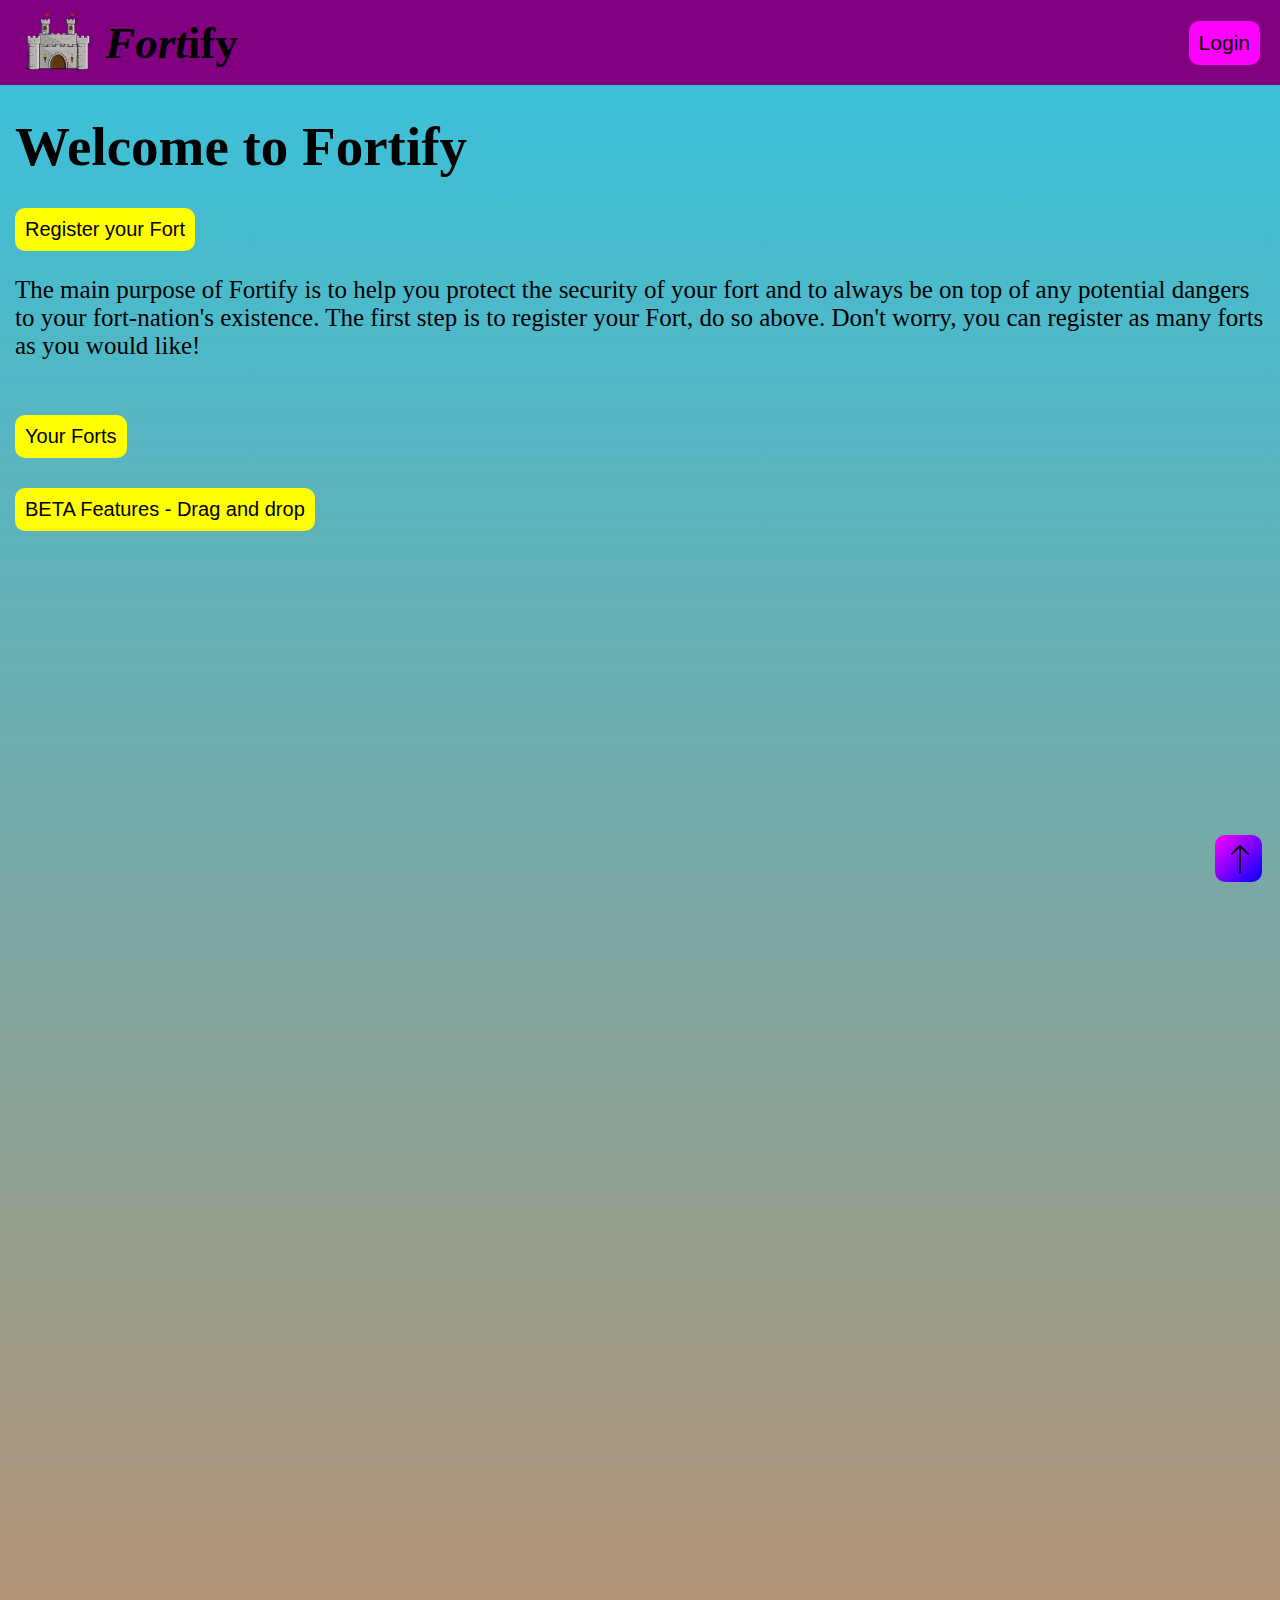
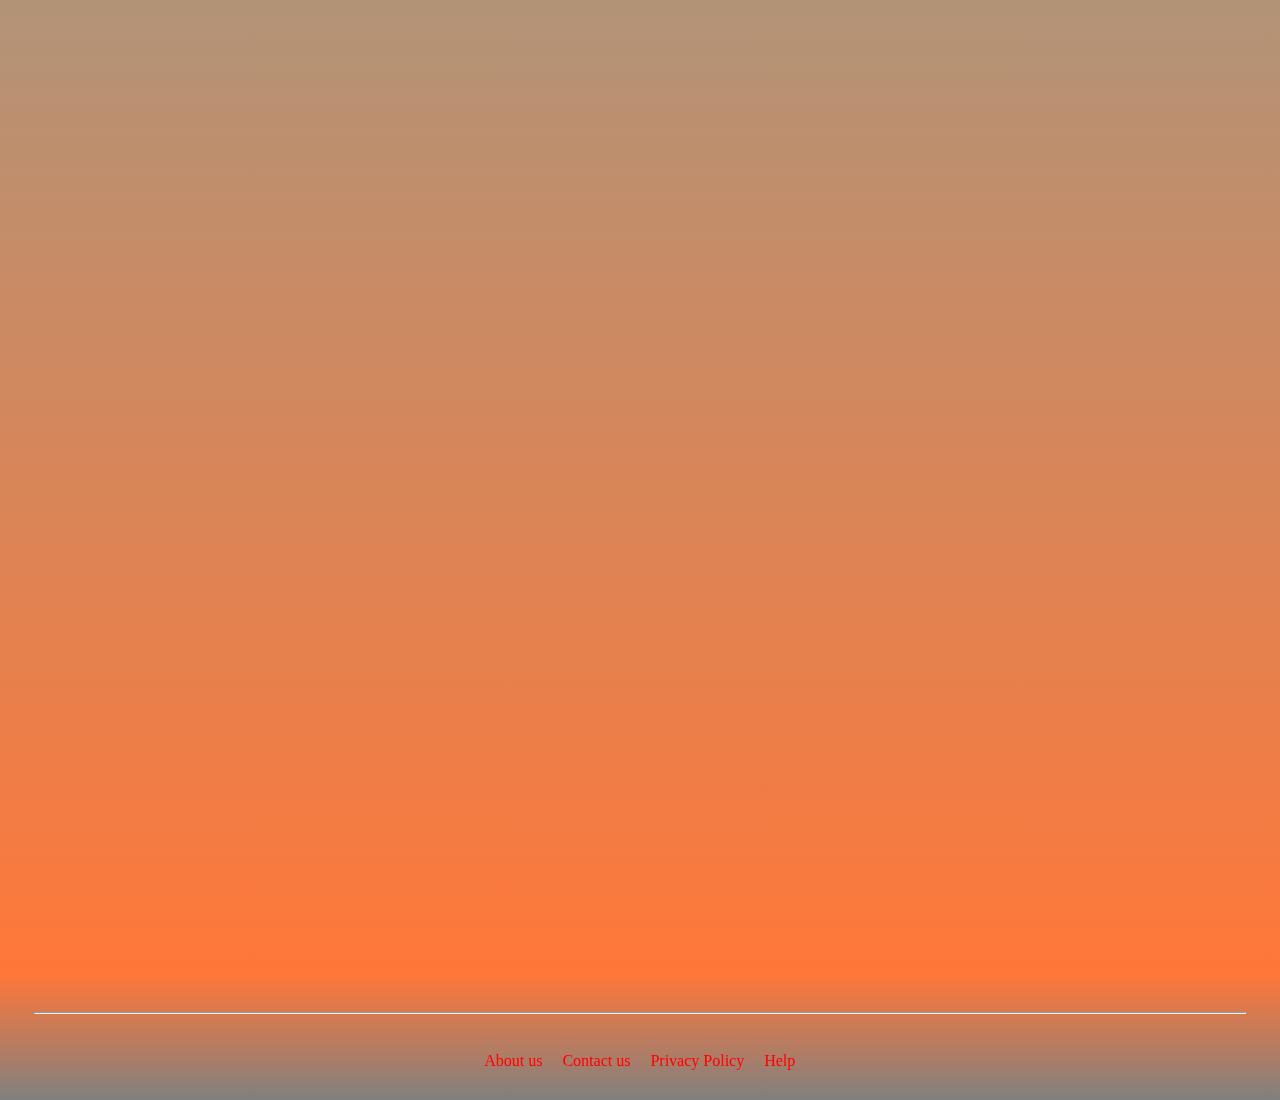
<file: FortReplit/HomePage/index.html>
<!DOCTYPE html>
<html lang="en">

<head>
	<meta charset="utf-8">
	<meta name="viewport" content="width=device-width, initial-scale=1.0">
	<title>Fortify</title>
	<link href="styles.css" rel="stylesheet" type="text/css">
</head>

<body>
	<header class="header">
		<div class="logopic">
			<a href="/FortReplit/HomePage/index.html">
				<img src="../Resources/Images/CastleBGRemovedPic.png" height="65">
			</a>
			<a style="text-decoration:none" href="/FortReplit/HomePage/index.html">
				<h1 class="link"><i>Fort</i>ify</h1>
			</a>
		</div>
		<div class="login">
			<a href="../LoginPage/login.html">
				<button type="button" class="button" id="loginButton">Login</button>
			</a>
		</div>
	</header>

	<main class="main" id="mainPageMain">
		<h1 class="headingOne" id="welcomeHeading">Welcome to Fortify</h1>
		<section class="section" id="RegFortSection">
			<a href="../RegFortPage/RegFort.html">
			<button type="button" class="button" id="regFortButton">Register your Fort</button>
			</a>
			<p class="paragraph" id="registerParagraph">
			The main purpose of Fortify is to help you protect the security of your fort and to always be on top of any potential dangers to your fort-nation's existence. The first step is to register your Fort, do so above. Don't worry, you can register as many forts as you would like!
			</p>	
		</section>
		<section class="section" id="yourForts"> 
			<a class="link"> 
				<button type="button" class="button" id="myFortsButton">
					Your Forts
				</button>
			</a>
		</section>
		<section class="section">
			<a class="link">
				<button type="button" class="button" id="dragDropButton">
					BETA Features - Drag and drop
				</button>
			</a>
		</section>
		<div class="div" id="returnToTopDiv">
			<button class="backToTop" id="backToTopButton" onclick="toTop()">
				<svg data-name="1-Arrow Up" xmlns="http://www.w3.org/2000/svg" viewBox="0 0 32 32"><path d="m26.71 10.29-10-10a1 1 0 0 0-1.41 0l-10 10 1.41 1.41L15 3.41V32h2V3.41l8.29 8.29z"/></svg>
			</button>
		</div>
	</main>


	<footer class="footer">
		<hr>
		<div id="footerLinks">
			<a href="" class="link">About us</a>
			<a href="" class="link">Contact us</a>
			<a href="" class="link">Privacy Policy</a>
			<a href="" class="link">Help</a>
		</div>
	</footer>
	<script src="script.js"></script>
</body>

</html>
</file>
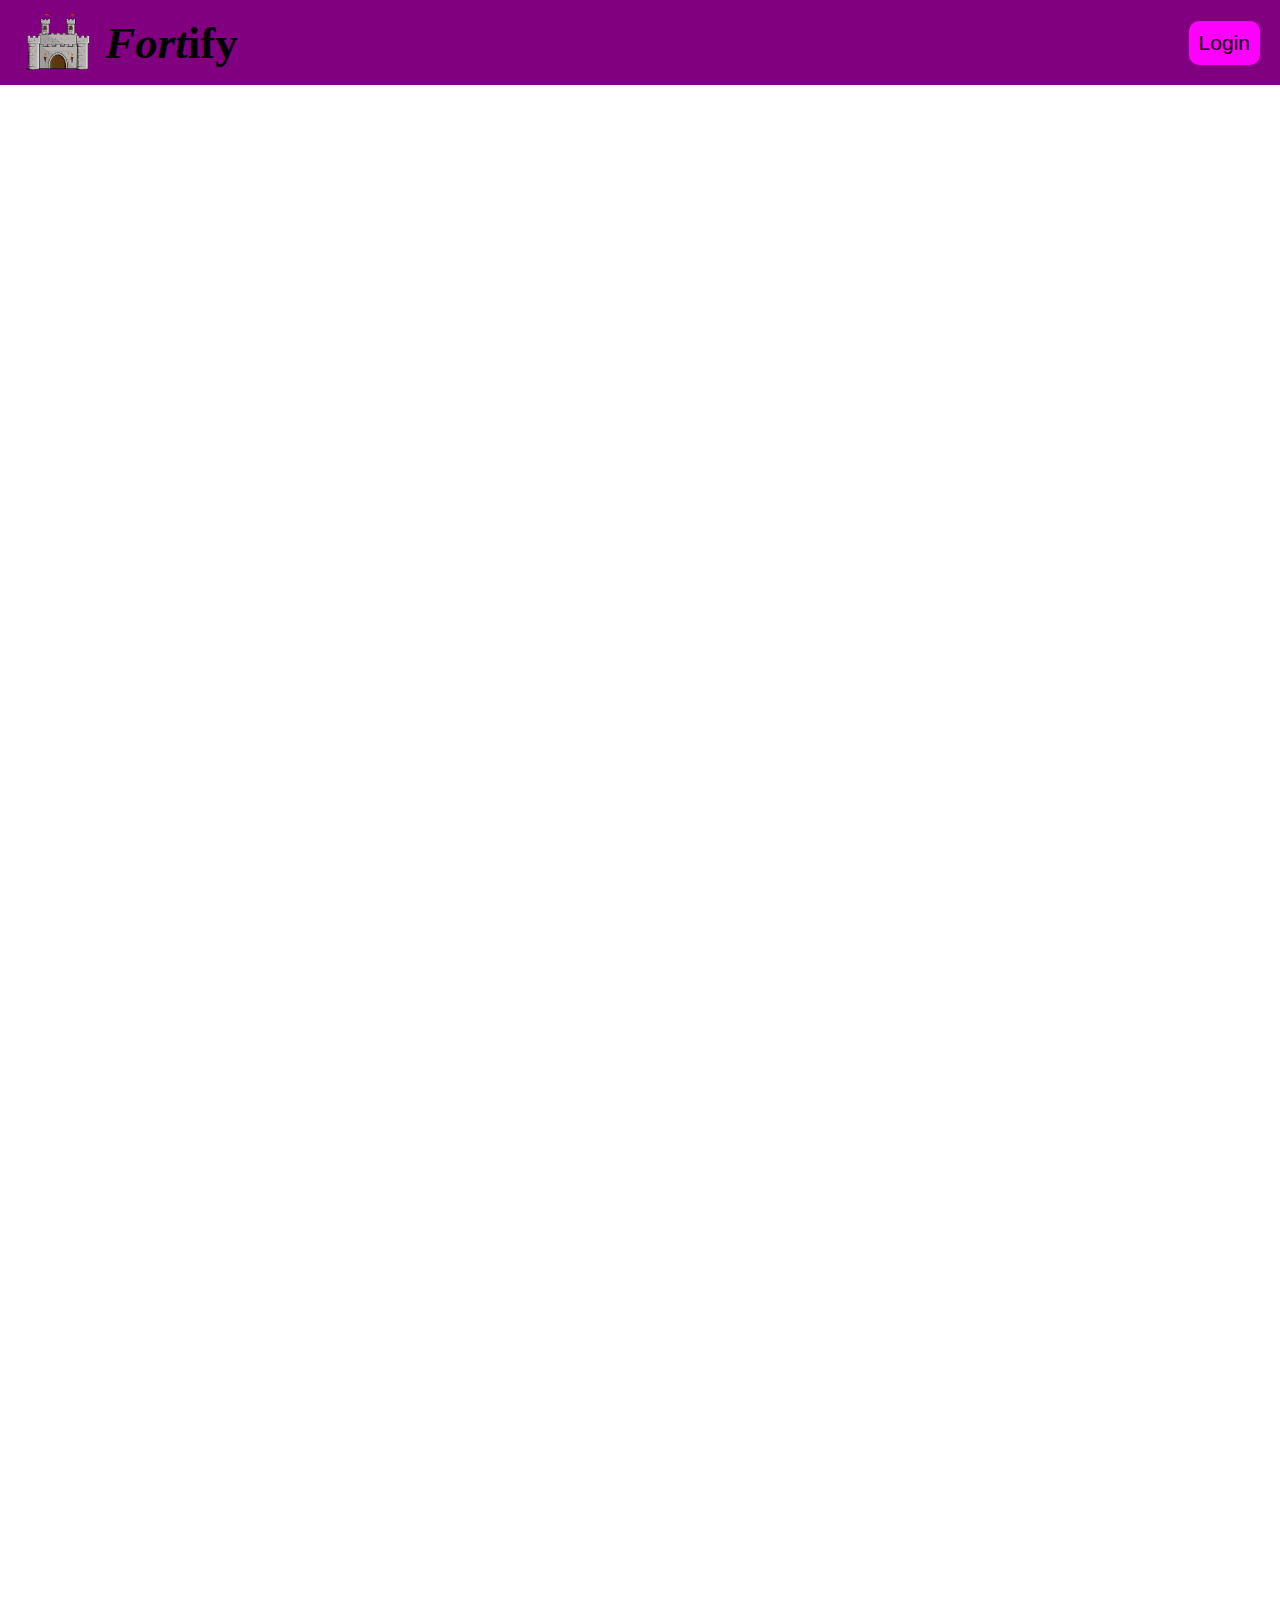
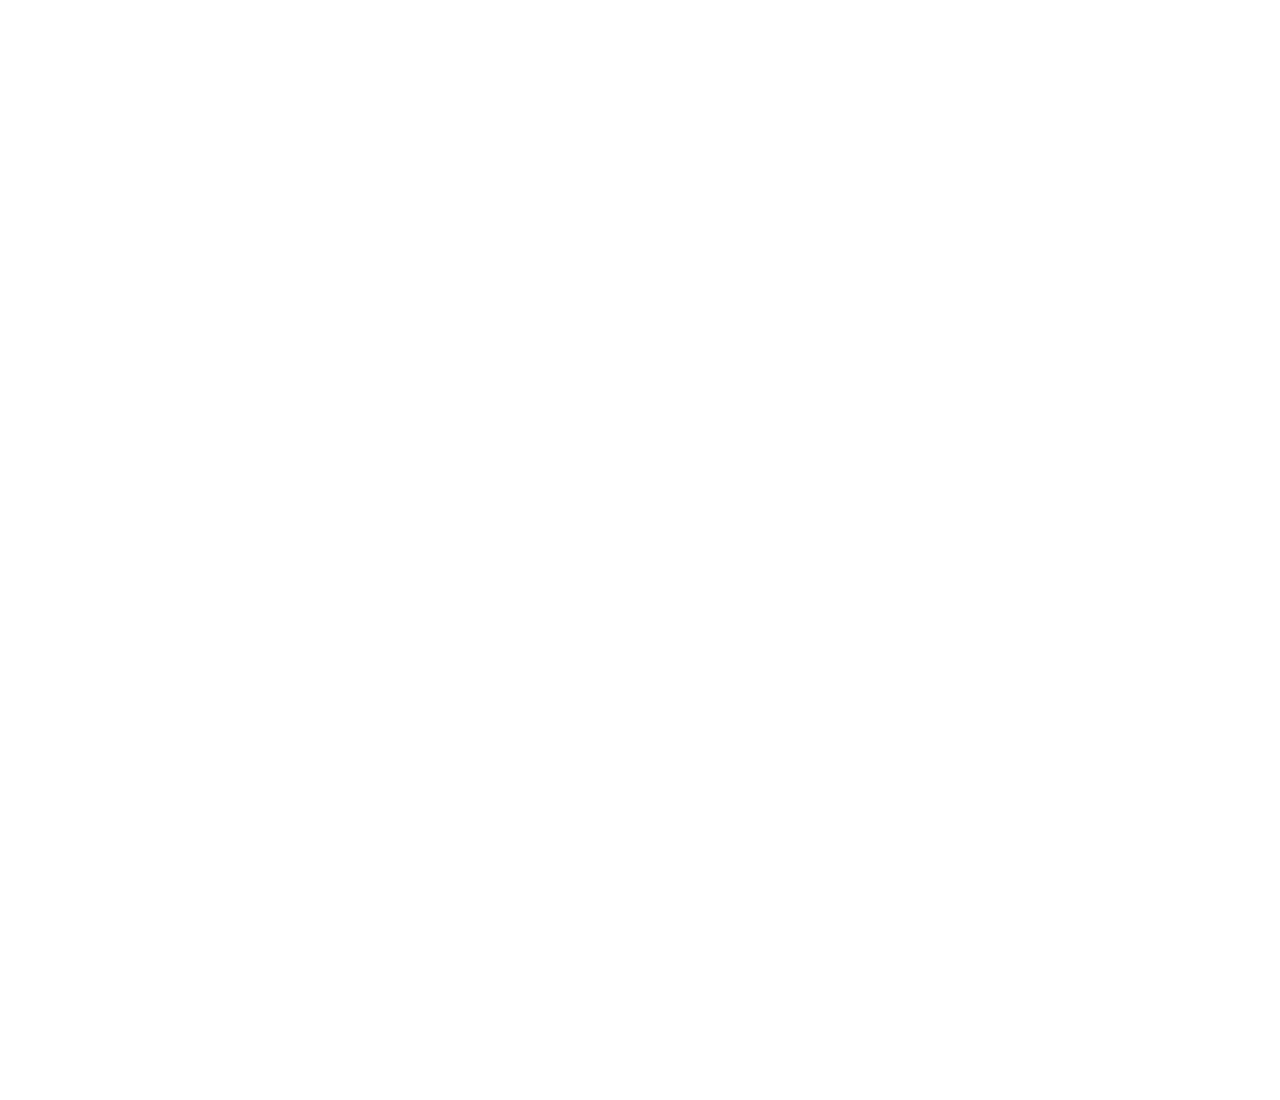
<file: RegFort.html>
<!DOCTYPE html>
<html>

<head>
	<meta charset="utf-8">
	<meta name="viewport" content="width=device-width">
	<title>replit</title>
	<link href="style.css" rel="stylesheet" type="text/css" />
</head>

<body>
	<header class="header">
		<div class="logopic">
			<a href="/index.html">
				<img src="/Images/CastleBGRemovedPic.png" height="65">
			</a>
			<a style="text-decoration:none" href="/index.html">
				<h1 class="fortifyText"><i>Fort</i>ify</h1>
			</a>
		</div>
		<div class="login">
			<a href="/login.html">
				<button type="button" class="button" id="loginButton">Login</button>
			</a>
		</div>
	</header>
	
	<div class="main">
	<h1>Register</h1>
	</div>
	<script src="script.js"></script>
</body>

</html>
</file>
<file: FortReplit/HomePage/styles.css>
@keyframes slideRight {
	from {transform: translateX(-500px)}
	to {transform: translateX(0px)}
}

@keyframes bounceAndWiggle {
	0%, 100% {
		transform: translateY(0)
	}
	25% {
		transform: translateY(-15px)
	} 
	35%, 65% {
		transform: rotate(5deg)
	} 
	60%, 90% {
		transform: rotate(-5deg)
	}
}


html {
	height: 100%;
	width: 100%;
}



body {
	margin: 0px;
	padding: 0px;
	border: 0px;
	height: 300vh;
	display: flex;
	flex-direction: column;
}

a {
	text-decoration: none;
	color: black;
}


.header {
	display: flex;
	z-index: 999;
	justify-content: space-between;
	/* Adjusted to separate items */
	align-items: center;
	/* Center items vertically */
	background-color: purple;
	height: 85px;
	width: 100%;
	position: fixed;
	top: 0;

}

.header img {
	margin-right: 10px;
	margin-left: 10px;
}

.header h1 {
	font-size: 45px;
	margin: 0px;
	padding: 0px;
	border: 10px;
}


.logopic {
	display: flex;
	align-items: center;
	/* Align items vertically */
	margin-left: 10px;

}



.login {
	margin-right: 20px;
}

.main {
	margin: 0px;
	margin-bottom: auto;
}



#mainPageMain {
	background-image: linear-gradient(rgb(59, 192, 216), rgb(255, 119, 57));
	display: flex;
	flex-direction: column;
	margin-top: 85px;
	margin-bottom: auto;
	height: 100%;
}


.button {
	background-color: yellow;
	font-size: 20px;
	border-radius: 10px;
	outline: none;
	border: none;
	padding: 10px;
	width: auto;
	height: auto;

	transition-duration: 0.3s;

	
}

.button a {
	height: auto;
	width: auto;
}


.button:hover {
	background-color: lightcyan;
	transform: translateY(-10px)
	
}



.button #regFortButton {
	width: 180px;
	height: 42px;
}

#loginButton {
	background-color: magenta;
	font-size: 21px;
	border-radius: 10px;
	outline: none;
	border: none;
	padding: 10px;
	width: auto;
	height: auto;
	

	transform-origin: center;
	transition-duration: 0.2s;
}

#loginButton:hover {
	background-color: darkorange;
	padding: 10px;
	font-size: 23px;
	transform: translateY(0px)
	
}


.fortifyText {
	text-decoration: none;
	color: black;
}




#welcomeMain {
	display: flex;
	flex-direction: column;
}



#welcomeHeading {
	margin-top: 30px;
	margin-left: 15px;
	margin-bottom: 15px;
	animation-name: slideRight;
	animation-duration: 0.7s;
	animation-fill-mode: forwards;
}




#welcomeTextButton {
	display: flex;
	flex-direction: column;
	margin: 15px;
}

#registerParagraph  {
	animation-name: slideRight;
	animation-duration: 0.7s;
	animation-fill-mode: forwards;
}


.headingOne {
	font-size: 55px;
}

.paragraph {
	font-size: 25px;
}




footer {
	display: flex;
	flex-direction: column;
	align-items: center;
	justify-content: center;
	padding-top: 30px;
	background-image: linear-gradient(rgb(255, 119, 57), grey);
	margin-top: auto;
}


footer #footerLinks {
	display: flex;
	flex-direction: row;
	margin: 20px;
	align-items: center;
	justify-content: center;
}

footer #footerLinks hr {
	margin: 10px;
}

footer .link {
	margin: 10px;
	color: red;
}

hr {
	width: calc(100vw - 70px);
}




.section {
	margin: 15px;
}



#dragDropButton {
	animation-name: hashbounceAndWiggle;
	animation-duration: 1.5s;
	animation-timing-function: linear;
	animation-iteration-count: infinite;
}


#backToTopButton {
	width: 40px;
	height: 40px;
	position: fixed;
	bottom: 20px;
	right: 20px;
	border-radius: 10px;
	background-color: rgb(0, 193, 187);
	outline: none;
	border: none;
	z-index: 999;
}

#backToTopButton::before {
	content:'';
	width: 47px;
	height: 47px;
	position: absolute;
	z-index: -1;
	top: -5px; /* Adjust for the desired border thickness */
	left: -5px; /* Adjust for the desired border thickness */
	right: -5px; /* Adjust for the desired border thickness */
	bottom: -5px; /* Adjust for the desired border thickness */
	background-image: linear-gradient(to bottom right, magenta, blue);
	border-radius: 10px;
	display: block;
}
</file>
<file: style.css>
@keyframes slideRight {
	from {transform: translateX(-500px)}
	to {transform: translateX(0px)}
}

@keyframes bounceAndWiggle {
	0%, 100% {
		transform: translateY(0)
	}
	25% {
		transform: translateY(-15px)
	} 
	35%, 65% {
		transform: rotate(5deg)
	} 
	60%, 90% {
		transform: rotate(-5deg)
	}
}



html {
	height: 100%;
	width: 100%;
}

body {
	margin: 0px;
	padding: 0px;
	border: 0px;
	height: 300vh;
	display: flex;
	flex-direction: column;
}

.link {
	text-decoration: none;
	color: black;
}


.header {
	display: flex;
	z-index: 999;
	justify-content: space-between;
	/* Adjusted to separate items */
	align-items: center;
	/* Center items vertically */
	background-color: purple;
	height: 85px;
	width: 100%;
	position: fixed;
	top: 0;

}

.header img {
	margin-right: 10px;
	margin-left: 10px;
}

.header h1 {
	font-size: 45px;
	margin: 0px;
	padding: 0px;
	border: 10px;
}


.logopic {
	display: flex;
	align-items: center;
	/* Align items vertically */
	margin-left: 10px;

}

/*
.logopic {
	display: flex;
	justify-content: left;
	align-items: left;
	margin-left: 10px;
	padding: 0px;
	border: 0px;
}

	*/

.login {
	margin-right: 20px;
}

.main {
	margin: 0px;
	margin-bottom: auto;
}

#mainPageMain {
	background-image: linear-gradient(rgb(59, 192, 216), rgb(255, 119, 57));
	display: flex;
	flex-direction: column;
	margin-top: 85px;
	margin-bottom: auto;
	height: 100%;
}


.button {
	background-color: yellow;
	font-size: 20px;
	border-radius: 10px;
	outline: none;
	border: none;
	padding: 10px;
	width: auto;
	height: auto;

	transition-duration: 0.3s;

	
}

.button a {
	height: auto;
	width: auto;
}


.button:hover {
	background-color: lightcyan;
	transform: translateY(-10px)
	
}

.button #regFortButton {
	width: 180px;
	height: 42px;
}

#loginButton {
	background-color: magenta;
	font-size: 21px;
	border-radius: 10px;
	outline: none;
	border: none;
	padding: 10px;
	width: auto;
	height: auto;
	

	transform-origin: center;
	transition-duration: 0.2s;
}

#loginButton:hover {
	background-color: darkorange;
	padding: 10px;
	font-size: 23px;
	transform: translateY(0px)
	
}


.fortifyText {
	text-decoration: none;
	color: black;
}


/*

.loginImage {
	display: flex;
	justify-content: center;
	align-items: center;
	position: relative;
	z-index: 0;
}

*/

.loginBox {
	display: flex;
	flex-direction: column;
	justify-content: center;
	align-items: center;
	text-align: center;
	margin-top: 40px;
	width: 320px;
	height: 250px;
	z-index: 2;
	backdrop-filter: blur(30px);
	background-color: rgba(0, 128, 128, 0.25);
	border-radius: 10px;
	border: 0px solid black;
	margin-top: 150px;
}



#loginMainPage {
	display: flex;
	margin-top: 85px;
	justify-content: center;
	align-items: center;
}


.loginBox .loginBoxForm {
	display: flex;
	flex-direction: column;
	justify-content: center;
	align-items: center;
}

.loginBox h1 {
	margin: 10px;
}

.loginBox .loginBoxForm #username {
	width: 280px;
	height: 30px;
	border-radius: 10px;
	outline: none;
	border: none;
	margin: 10px;
	font-family: monospace;
	font-size: 25px;
	color: darkcyan;
	padding: 10px;
}

.loginBox .loginBoxForm #password {
	width: 280px;
	height: 30px;
	border-radius: 10px;
	outline: none;
	border: none;
	margin: 10px;
	font-family: monospace;
	font-size: 25px;
	color: darkcyan;
	padding: 10px
}



#welcomeMain {
	display: flex;
	flex-direction: column;
}



#welcomeHeading {
	margin-top: 30px;
	margin-left: 15px;
	margin-bottom: 15px;
	animation-name: slideRight;
	animation-duration: 0.7s;
	animation-fill-mode: forwards;
}




#welcomeTextButton {
	display: flex;
	flex-direction: column;
	margin: 15px;
}

#registerParagraph  {
	animation-name: slideRight;
	animation-duration: 0.7s;
	animation-fill-mode: forwards;
}


.submitButton {
	background-color: #55AE87;
	width: 100px;
	height: 50px;
	font-size: 25px;
	outline: none;
	border: none;
	border-radius: 10px;
}

.submitButton:hover {
	background-color: #98AC5C
}

.headingOne {
	font-size: 55px;
}

.paragraph {
	font-size: 25px;
}






footer {
	display: flex;
	flex-direction: column;
	align-items: center;
	justify-content: center;
	padding-top: 30px;
	background-image: linear-gradient(rgb(255, 119, 57), grey);
	margin-top: auto;
}


footer #footerLinks {
	display: flex;
	flex-direction: row;
	margin: 20px;
	align-items: center;
	justify-content: center;
}

footer #footerLinks hr {
	margin: 10px;
}

footer .link {
	margin: 10px;
	color: red;
}

hr {
	width: calc(100vw - 70px);
}




#marioKartVideo {
	width: 100vw;
	position: fixed;
}

.section {
	margin: 15px;
}


#dragDropButton {
	animation-name: hashbounceAndWiggle;
	animation-duration: 1.5s;
	animation-timing-function: linear;
	animation-iteration-count: infinite;
}


#backToTopButton {
	width: 40px;
	height: 40px;
	position: fixed;
	bottom: 20px;
	right: 20px;
	border-radius: 10px;
	background-color: rgb(0, 193, 187);
	outline: none;
	border: none;
	z-index: 999;
}

#backToTopButton::before {
	content:'';
	width: 47px;
	height: 47px;
	position: absolute;
	z-index: -1;
	top: -5px; /* Adjust for the desired border thickness */
	left: -5px; /* Adjust for the desired border thickness */
	right: -5px; /* Adjust for the desired border thickness */
	bottom: -5px; /* Adjust for the desired border thickness */
	background-image: linear-gradient(to bottom right, magenta, blue);
	border-radius: 10px;
	display: block;
}
</file>
